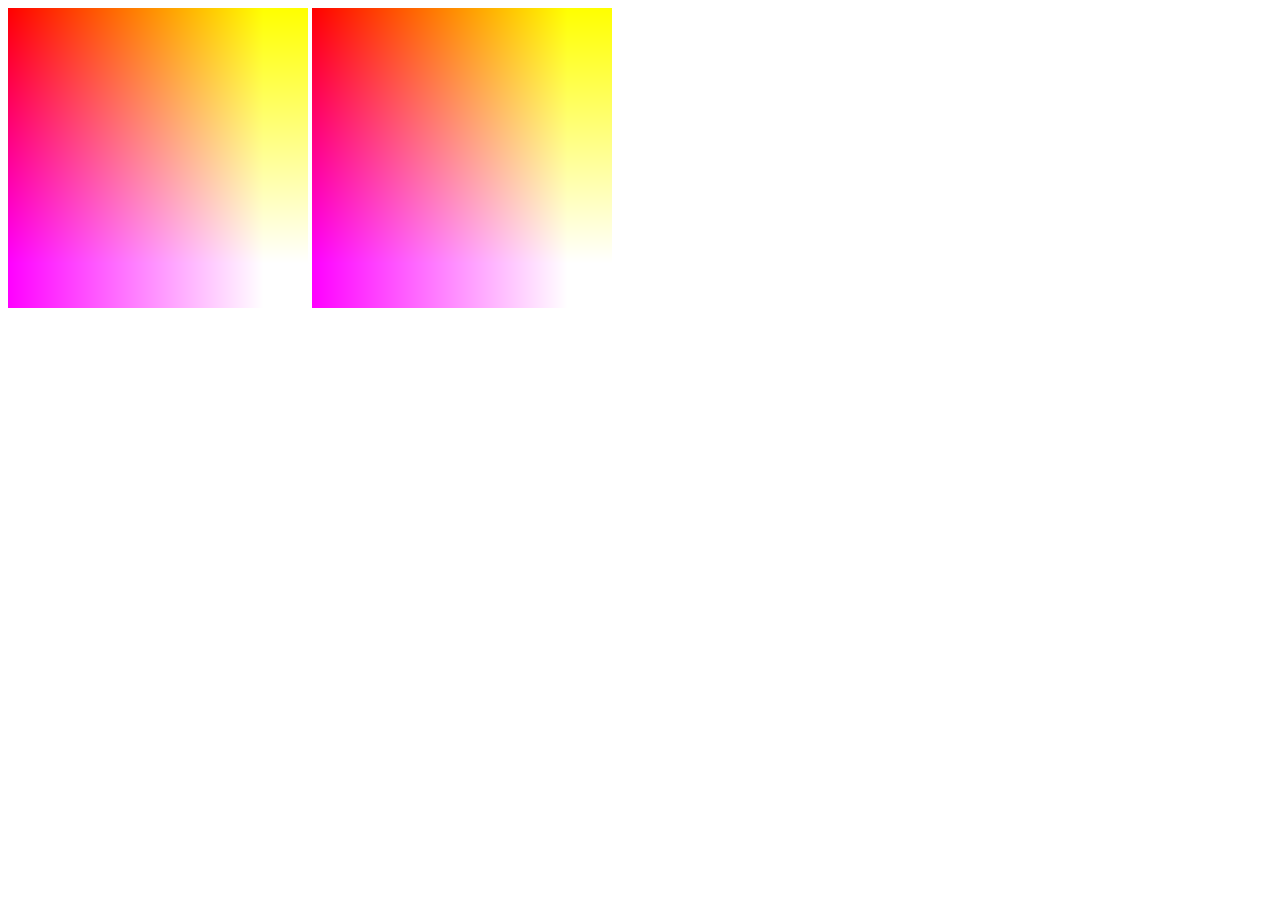
<file: jitsu2/jitsu/static/testing/canvas.html>
<html>
 <head>
  <script type="application/x-javascript">
        function d2h(d) {
            x = d.toString(16);
            if ((x.length) == 1) {
                x = '0' + x;
            }
            return x
        }  
  
        function draw() {
          var canvas = document.getElementById("canvas");
          var ctx = canvas.getContext("2d");

          ctx.fillStyle = "#2f232f";

          ctx.beginPath();
          for( var i=0; i <= 255; i++) {
              for( var j=0; j <= 255; j++) {
                  ctx.fillStyle = "#ff" + d2h(i) + "" +d2h(j);
                  ctx.fillRect(i, j, i+2, j+2);
              }
          }
          
          
          x = canvas.toDataURL();
          var woot = document.getElementById('woot');
          woot.src = x;
          alert("Done");
          // ctx.moveTo(30, 30);
          // ctx.lineTo(150, 150);
          // // was: ctx.quadraticCurveTo(60, 70, 70, 150); which is wrong.
          // ctx.bezierCurveTo(60, 70, 60, 70, 70, 150); // <- this is right formula for the image on the right ->
          // ctx.lineTo(30, 30);
          // ctx.fill();
        }
   </script>
 </head>
 <body onload="draw()">
   <canvas id="canvas" width="300" height="300"></canvas>
   
   <img id='woot'>
 </body>
</html>
</file>
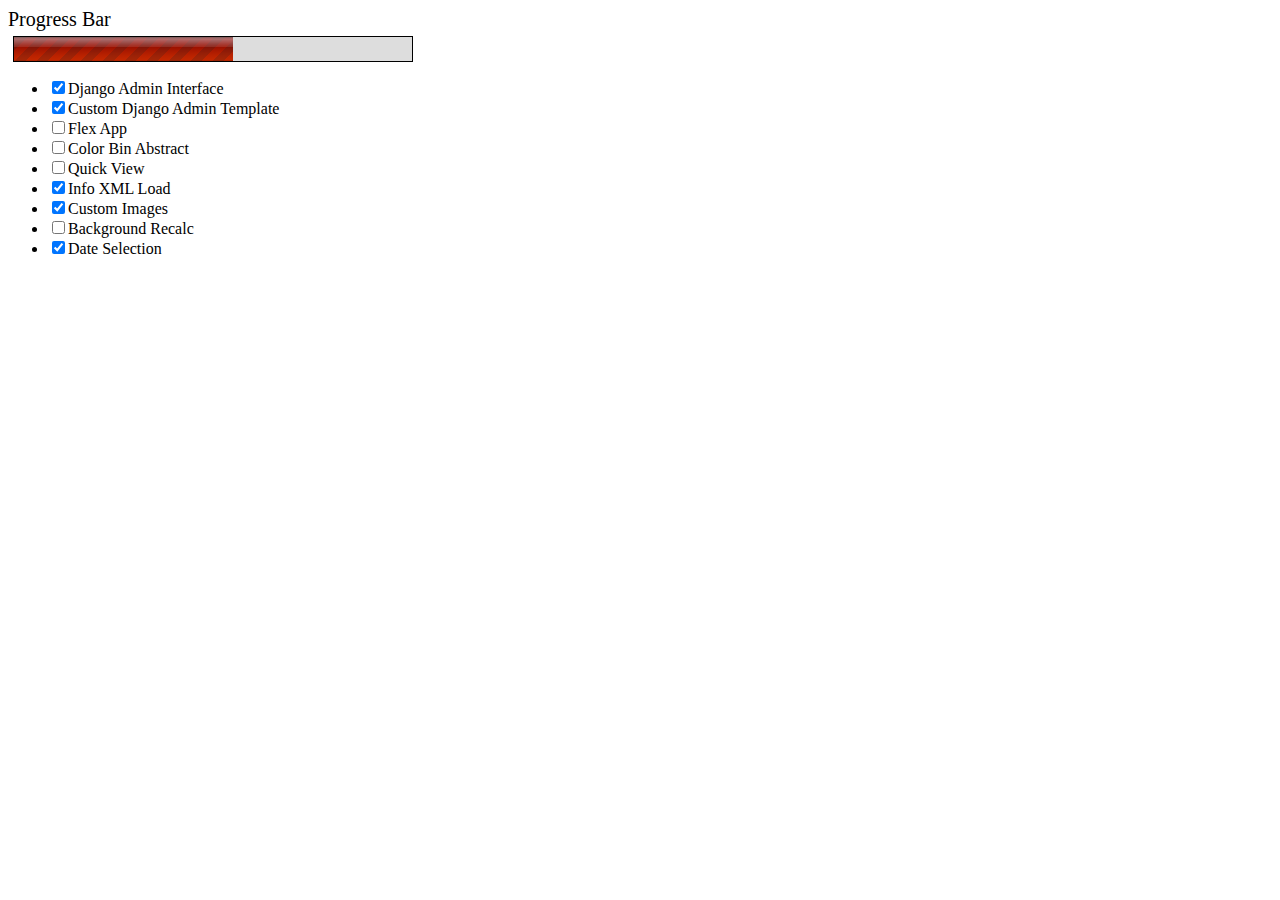
<file: jitsu2/jitsu/static/testing/progress.html>
<html>
    <head>
        <script type="text/javascript" src="../js/jquery-1.2.6.min.js"></script>
        <script type="text/javascript" src="gpb.js"></script>
        <script type="text/javascript">
            $(document).ready( function() {
                var x = $("#pb1").progressBar(0);
                update('items');
            });
            
            function update(list_id) {
                count = 0.0;
                checked = 0.0;
                $('#' + list_id + ">li>input").each( 
                    function(index, item) { 
                        count += 1;
                        if (item.checked) {
                            checked += 1;
                        }
                    }
                );
                
                $("#pb1").progressBar((checked/count) * 100);
            }
        </script>
        
        <style type='text/css'>
            .progress_bar {
                padding: 0px;
                margin: 5px;
            }
        </style>
    </head>
    
    <body>
        
        <div style='font-size: 20px'>Progress Bar</div>
        <div class='progress_bar' id='pb1'></div>
        <ul id='items'>
            <li><input onchange="update('items');" type=checkbox checked>Django Admin Interface</li>
            <li><input onchange="update('items');" type=checkbox checked>Custom Django Admin Template</li>
            <li><input onchange="update('items');" type=checkbox>Flex App</li>
            <li><input onchange="update('items');" type=checkbox>Color Bin Abstract</li>
            <li><input onchange="update('items');" type=checkbox>Quick View</li>
            <li><input onchange="update('items');" type=checkbox checked>Info XML Load</li>
            <li><input onchange="update('items');" type=checkbox checked>Custom Images</li>
            <li><input onchange="update('items');" type=checkbox>Background Recalc</li>
            <li><input onchange="update('items');" type=checkbox checked>Date Selection</li>
        </ul>
    </body>
</html>
</file>
